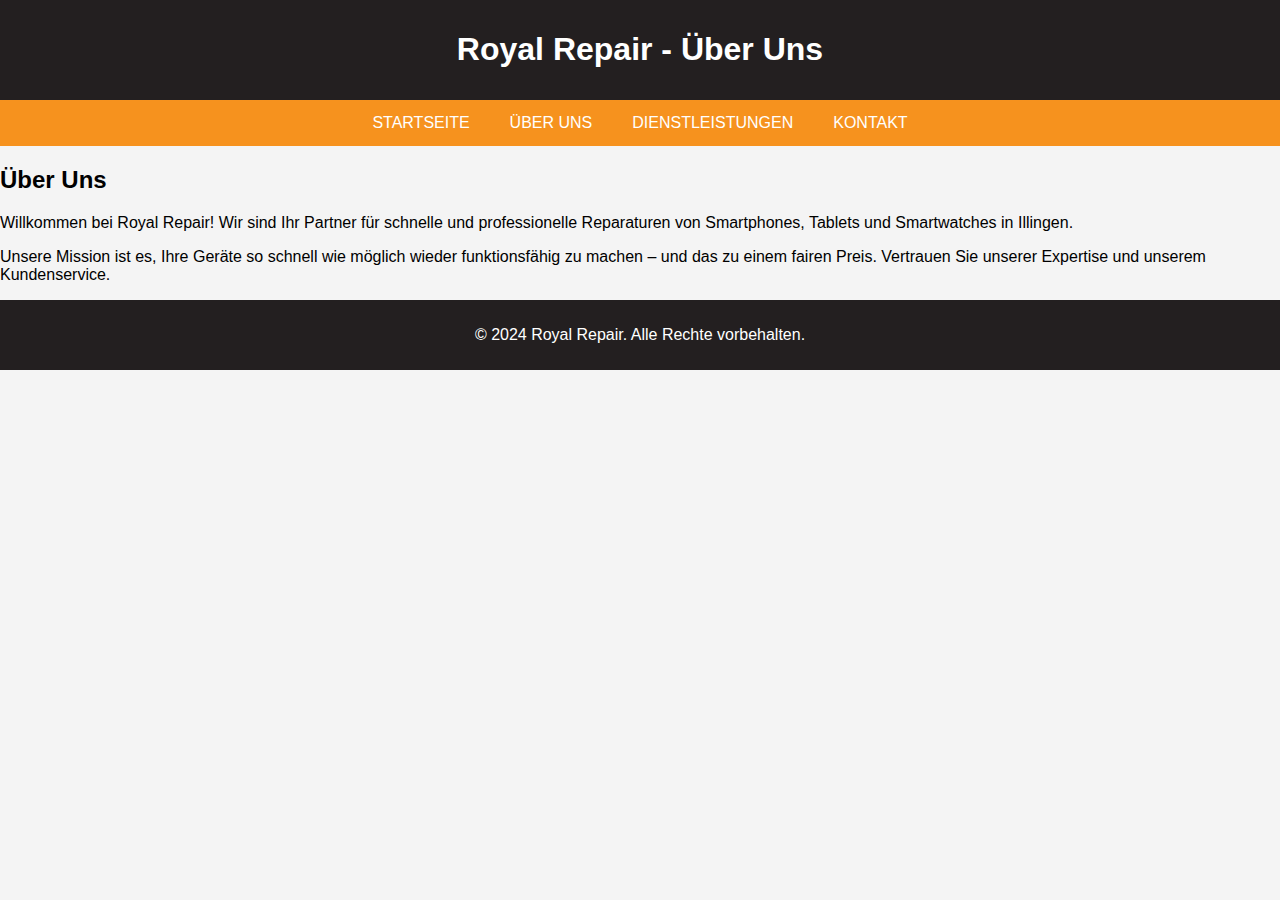
<file: about.html>
<!DOCTYPE html>
<html lang="de">
<head>
    <meta charset="UTF-8">
    <meta name="viewport" content="width=device-width, initial-scale=1.0">
    <meta name="description" content="Erfahren Sie mehr über Royal Repair, Ihren Partner für schnelle und zuverlässige Reparaturen in Illingen.">
    <meta name="keywords" content="Über uns, Royal Repair, Handy Reparatur Illingen, Technik Reparatur, Reparaturservice">
    <meta name="author" content="Royal Repair">
    <title>Über Uns - Royal Repair Illingen</title>
    <link rel="stylesheet" href="styles.css">
</head>
<body>

<header>
    <h1>Royal Repair - Über Uns</h1>
</header>

<nav>
    <a href="index.html">Startseite</a>
    <a href="about.html">Über Uns</a>
    <a href="services.html">Dienstleistungen</a>
    <a href="contact.html">Kontakt</a>
</nav>

<div class="about">
    <h2>Über Uns</h2>
    <p>Willkommen bei Royal Repair! Wir sind Ihr Partner für schnelle und professionelle Reparaturen von Smartphones, Tablets und Smartwatches in Illingen.</p>
    <p>Unsere Mission ist es, Ihre Geräte so schnell wie möglich wieder funktionsfähig zu machen – und das zu einem fairen Preis. Vertrauen Sie unserer Expertise und unserem Kundenservice.</p>
</div>

<footer>
    <p>© 2024 Royal Repair. Alle Rechte vorbehalten.</p>
</footer>

</body>
</html>
</file>
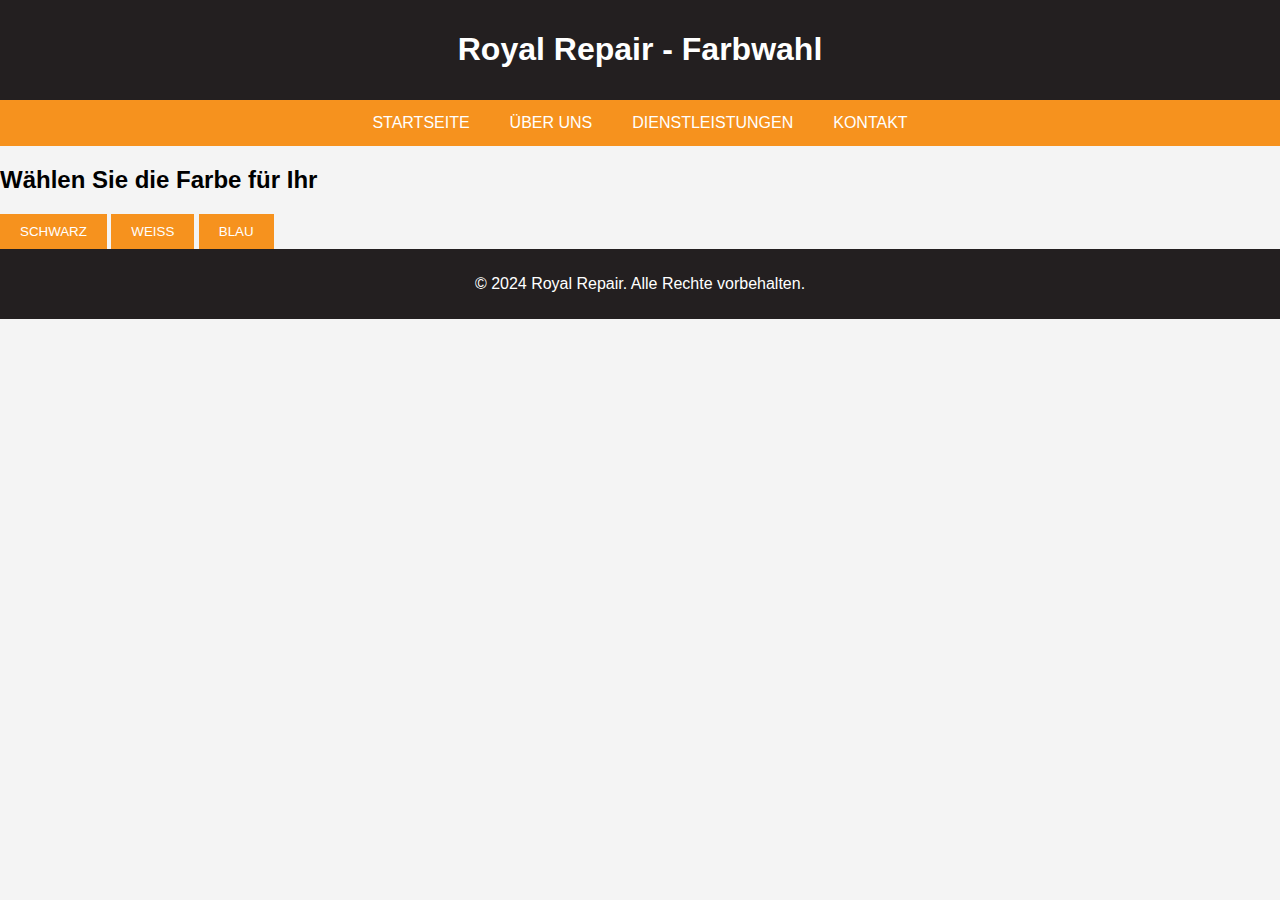
<file: color-selection.html>
<!DOCTYPE html>
<html lang="de">
<head>
    <meta charset="UTF-8">
    <meta name="viewport" content="width=device-width, initial-scale=1.0">
    <meta name="description" content="Wählen Sie die Farbe Ihres Smartphones aus, um die Reparaturdetails zu sehen.">
    <meta name="keywords" content="Smartphone Reparatur, iPhone, Farbwahl, Royal Repair">
    <title>Royal Repair - Farbwahl</title>
    <link rel="stylesheet" href="styles.css">
</head>
<body>

<header>
    <h1>Royal Repair - Farbwahl</h1>
</header>

<nav>
    <a href="index.html">Startseite</a>
    <a href="about.html">Über Uns</a>
    <a href="services.html">Dienstleistungen</a>
    <a href="contact.html">Kontakt</a>
</nav>

<!-- Farbwahl basierend auf dem Modell -->
<div class="color-selection">
    <h2>Wählen Sie die Farbe für Ihr <span id="phone-model"></span></h2>
    <button onclick="selectColor('Schwarz')">Schwarz</button>
    <button onclick="selectColor('Weiß')">Weiß</button>
    <button onclick="selectColor('Blau')">Blau</button>
</div>

<script>
    function getPhoneModel() {
        const urlParams = new URLSearchParams(window.location.search);
        const phoneModel = urlParams.get('phoneModel');
        document.getElementById('phone-model').textContent = phoneModel;
    }

    function selectColor(color) {
        const phoneModel = document.getElementById('phone-model').textContent;
        window.location.href = `repair-options.html?phoneModel=${phoneModel}&color=${color}`;
    }

    window.onload = getPhoneModel;
</script>

<footer>
    <p>© 2024 Royal Repair. Alle Rechte vorbehalten.</p>
</footer>

</body>
</html>
</file>
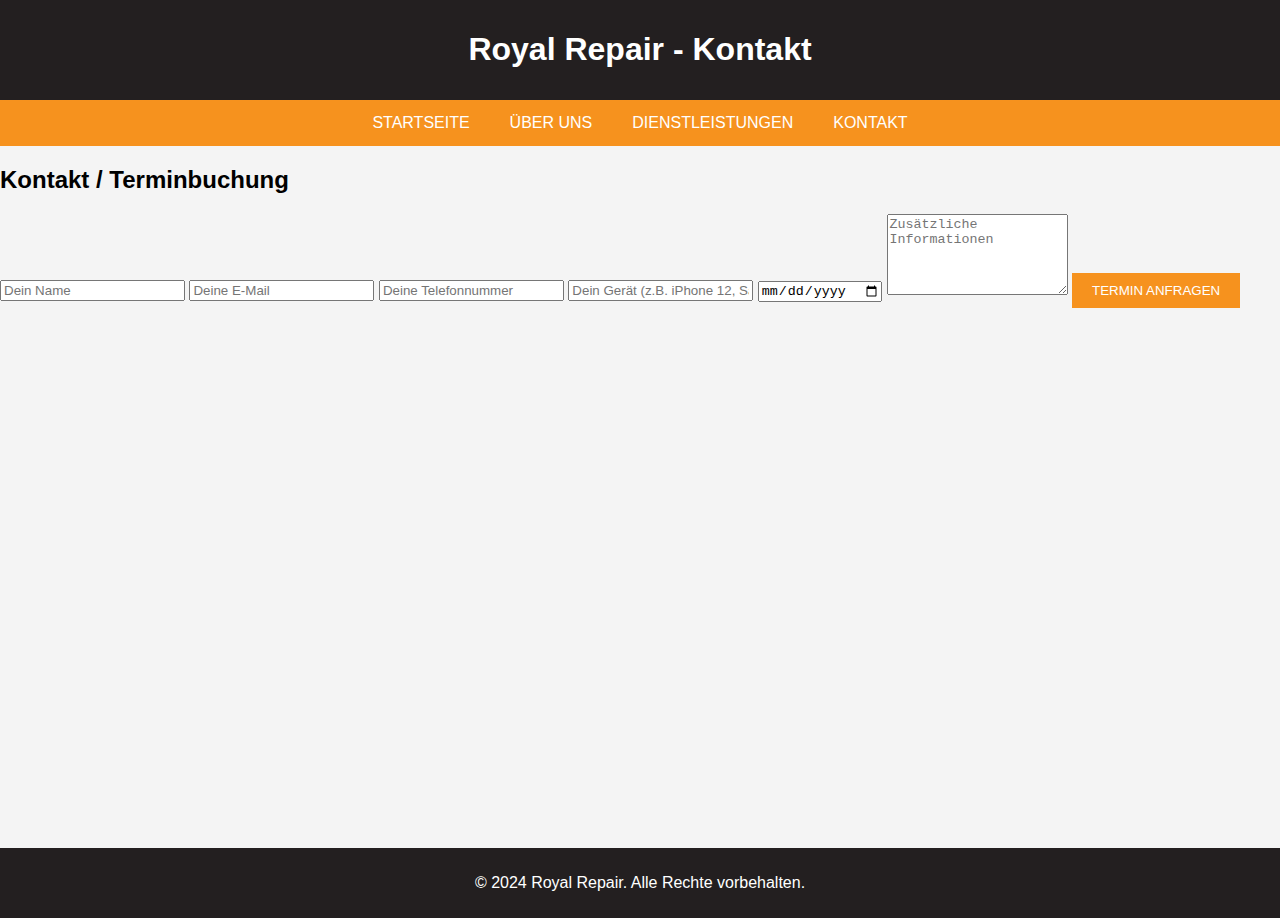
<file: contact.html>
<!DOCTYPE html>
<html lang="de">
<head>
    <meta charset="UTF-8">
    <meta name="viewport" content="width=device-width, initial-scale=1.0">
    <meta name="description" content="Kontaktieren Sie Royal Repair für professionelle Reparaturen von Smartphones, Tablets und Smartwatches in Illingen.">
    <meta name="keywords" content="Kontakt, Handy Reparatur Illingen, Tablet Reparatur Illingen, Smartwatch Reparatur, Technik Reparatur, Terminbuchung">
    <meta name="author" content="Royal Repair">
    <title>Kontakt - Royal Repair Illingen</title>
    <link rel="stylesheet" href="styles.css">
</head>
<body>

<header>
    <h1>Royal Repair - Kontakt</h1>
</header>

<nav>
    <a href="index.html">Startseite</a>
    <a href="about.html">Über Uns</a>
    <a href="services.html">Dienstleistungen</a>
    <a href="contact.html">Kontakt</a>
</nav>

<div class="contact">
    <h2>Kontakt / Terminbuchung</h2>
    <form action="mailto:info@deine-website.de" method="POST" enctype="text/plain">
        <input type="text" name="name" placeholder="Dein Name" required>
        <input type="email" name="email" placeholder="Deine E-Mail" required>
        <input type="tel" name="phone" placeholder="Deine Telefonnummer" required>
        <input type="text" name="device" placeholder="Dein Gerät (z.B. iPhone 12, Samsung Galaxy S21)" required>
        <input type="date" name="date" placeholder="Gewünschtes Datum" required>
        <textarea name="message" placeholder="Zusätzliche Informationen" rows="5"></textarea>
        <button type="submit">Termin anfragen</button>
    </form>
</div>

<!-- Google Maps Integration -->
<div class="map-container">
    <div style="max-width:100%;overflow:hidden;color:red;width:500px;height:500px;">
        <div id="embed-ded-map-canvas" style="height:100%; width:100%;max-width:100%;">
            <iframe style="height:100%;width:100%;border:0;" frameborder="0" 
                src="https://www.google.com/maps/embed/v1/place?q=Bahnhofstraße+16+75428+Illingen&key=AIzaSyBFw0Qbyq9zTFTd-tUY6dZWTgaQzuU17R8">
            </iframe>
        </div>
        <style>#embed-ded-map-canvas img.text-marker{max-width:none!important;background:none!important;}img{max-width:none}</style>
    </div>
</div>

<footer>
    <p>© 2024 Royal Repair. Alle Rechte vorbehalten.</p>
</footer>

</body>
</html>
</file>
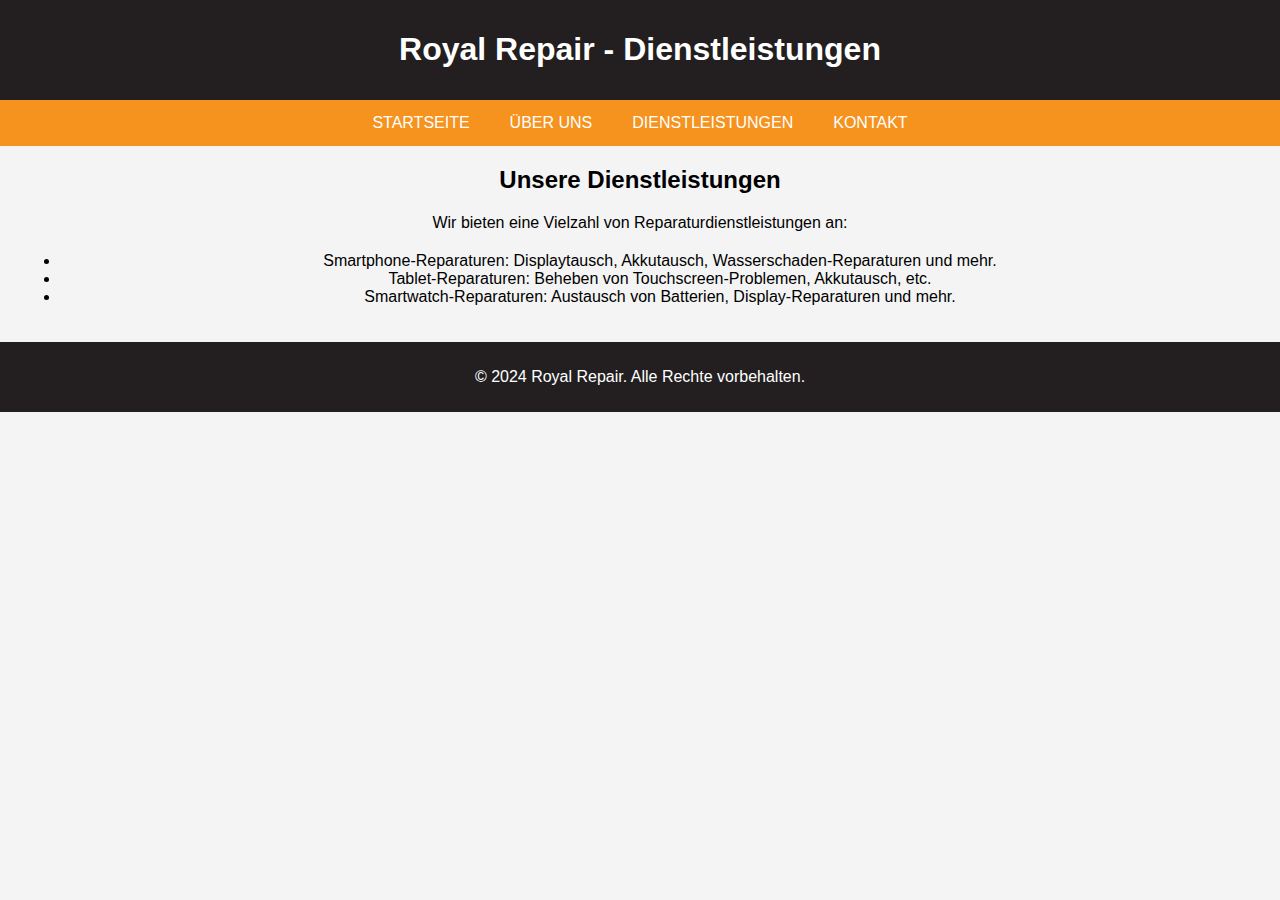
<file: services.html>
<!DOCTYPE html>
<html lang="de">
<head>
    <meta charset="UTF-8">
    <meta name="viewport" content="width=device-width, initial-scale=1.0">
    <meta name="description" content="Royal Repair bietet eine Vielzahl von Reparaturdienstleistungen für Smartphones, Tablets und Smartwatches in Illingen an.">
    <meta name="keywords" content="Smartphone Reparatur Illingen, Tablet Reparatur Illingen, Smartwatch Reparatur, Akkutausch, Displaytausch, Wasserschäden">
    <meta name="author" content="Royal Repair">
    <title>Dienstleistungen - Royal Repair Illingen</title>
    <link rel="stylesheet" href="styles.css">
</head>
<body>

<header>
    <h1>Royal Repair - Dienstleistungen</h1>
</header>

<nav>
    <a href="index.html">Startseite</a>
    <a href="about.html">Über Uns</a>
    <a href="services.html">Dienstleistungen</a>
    <a href="contact.html">Kontakt</a>
</nav>

<div class="services">
    <h2>Unsere Dienstleistungen</h2>
    <p>Wir bieten eine Vielzahl von Reparaturdienstleistungen an:</p>
    <ul>
        <li>Smartphone-Reparaturen: Displaytausch, Akkutausch, Wasserschaden-Reparaturen und mehr.</li>
        <li>Tablet-Reparaturen: Beheben von Touchscreen-Problemen, Akkutausch, etc.</li>
        <li>Smartwatch-Reparaturen: Austausch von Batterien, Display-Reparaturen und mehr.</li>
    </ul>
</div>

<footer>
    <p>© 2024 Royal Repair. Alle Rechte vorbehalten.</p>
</footer>

</body>
</html>
</file>
<file: styles.css>
/* Grundlegende CSS-Stile für die Webseite */
body {
    font-family: Arial, sans-serif;
    margin: 0;
    padding: 0;
    background-color: #f4f4f4;
}
header {
    background-color: #231f20;
    color: #fff;
    padding: 10px 0;
    text-align: center;
}
nav {
    display: flex;
    justify-content: center;
    background-color: #f6921e;
}
nav a {
    color: white;
    padding: 14px 20px;
    text-decoration: none;
    text-transform: uppercase;
}
nav a:hover {
    background-color: #231f20;
}
.banner {
    background-color: #231f20;
    color: white;
    padding: 50px;
    text-align: center;
}
.services {
    padding: 20px;
    text-align: center;
}
.services h2 {
    margin-top: 0;
}
.services p {
    margin: 20px 0;
}
.image-container {
    text-align: center;
    margin: 20px 0;
}
.image-container img {
    max-width: 100%;
    height: auto;
}
button {
    background-color: #f6921e;
    border: none;
    color: white;
    padding: 10px 20px;
    text-transform: uppercase;
    cursor: pointer;
}
button:hover {
    background-color: #231f20;
}
.map-container {
    margin: 20px auto;
    max-width: 500px;
    height: 500px;
}
footer {
    background-color: #231f20;
    color: #fff;
    padding: 10px;
    text-align: center;
}
/* Kundenbewertungen */
.reviews {
    background-color: #fff;
    padding: 50px;
    text-align: center;
}
.review {
    background-color: #f4f4f4;
    padding: 20px;
    margin: 20px;
    border-radius: 10px;
    box-shadow: 0 0 10px rgba(0, 0, 0, 0.1);
}
.review h3 {
    margin-bottom: 10px;
    color: #231f20;
}
.review p {
    font-style: italic;
}
/* Mobile Anpassungen */
@media only screen and (max-width: 600px) {
    header h1 {
        font-size: 24px;
    }
    nav {
        flex-direction: column;
    }
    nav a {
        padding: 10px;
        font-size: 16px;
    }
    .banner {
        padding: 20px;
    }
    .services {
        padding: 20px;
    }
    button {
        padding: 8px 16px;
    }
    .map-container {
        width: 100%;
        height: 400px;
    }
    .review {
        margin: 10px;
    }
}
</file>
